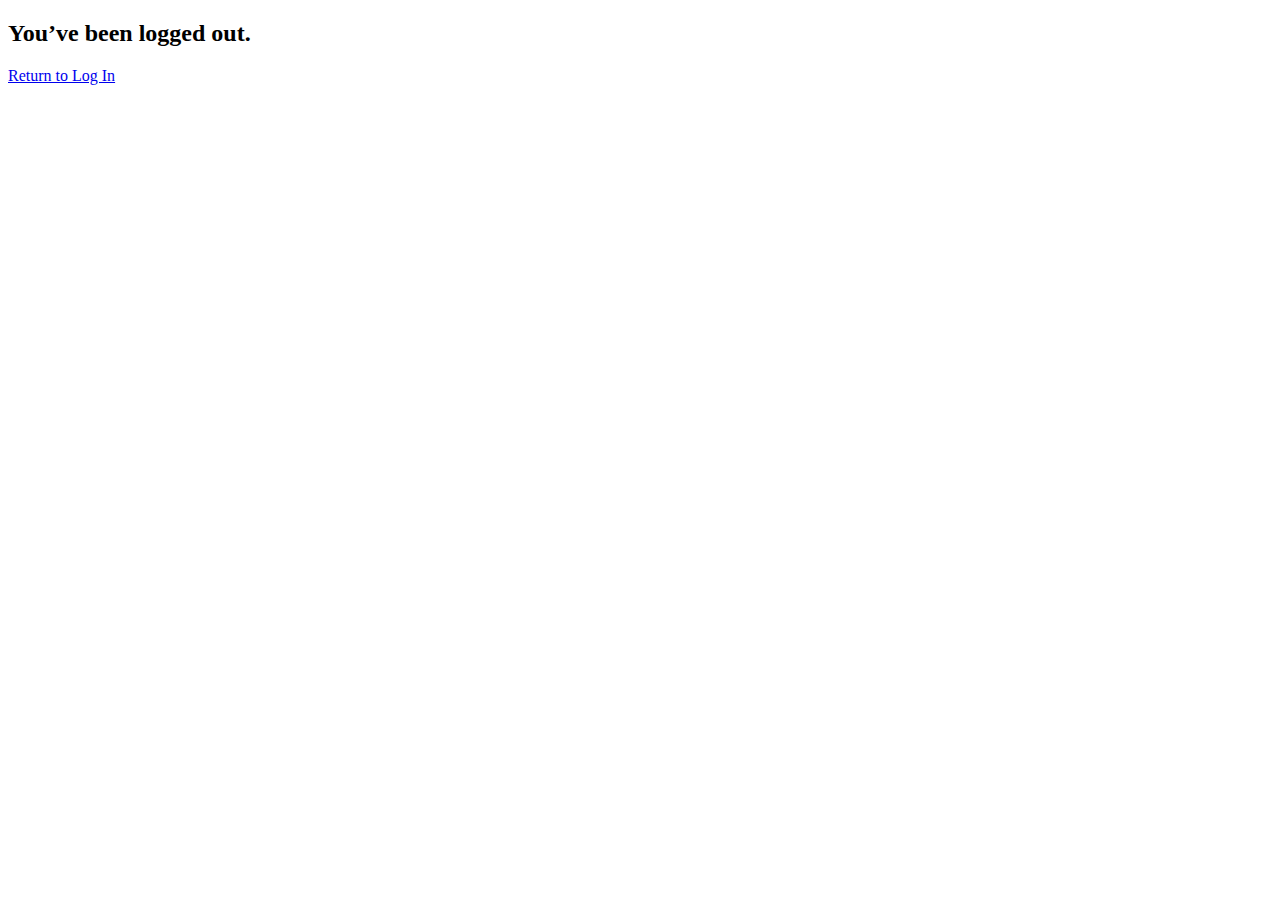
<file: CourseProject/CampusMart/templates/CampusMart/logout.html>
<!DOCTYPE html>
<html>
    </head>
    <body>
        <div class="logout-container">
            <h2>You’ve been logged out.</h2>
            <a href="{% url 'CampusMart:login' %}">Return to Log In</a>
        </div>
    </body>
</html>
</file>
